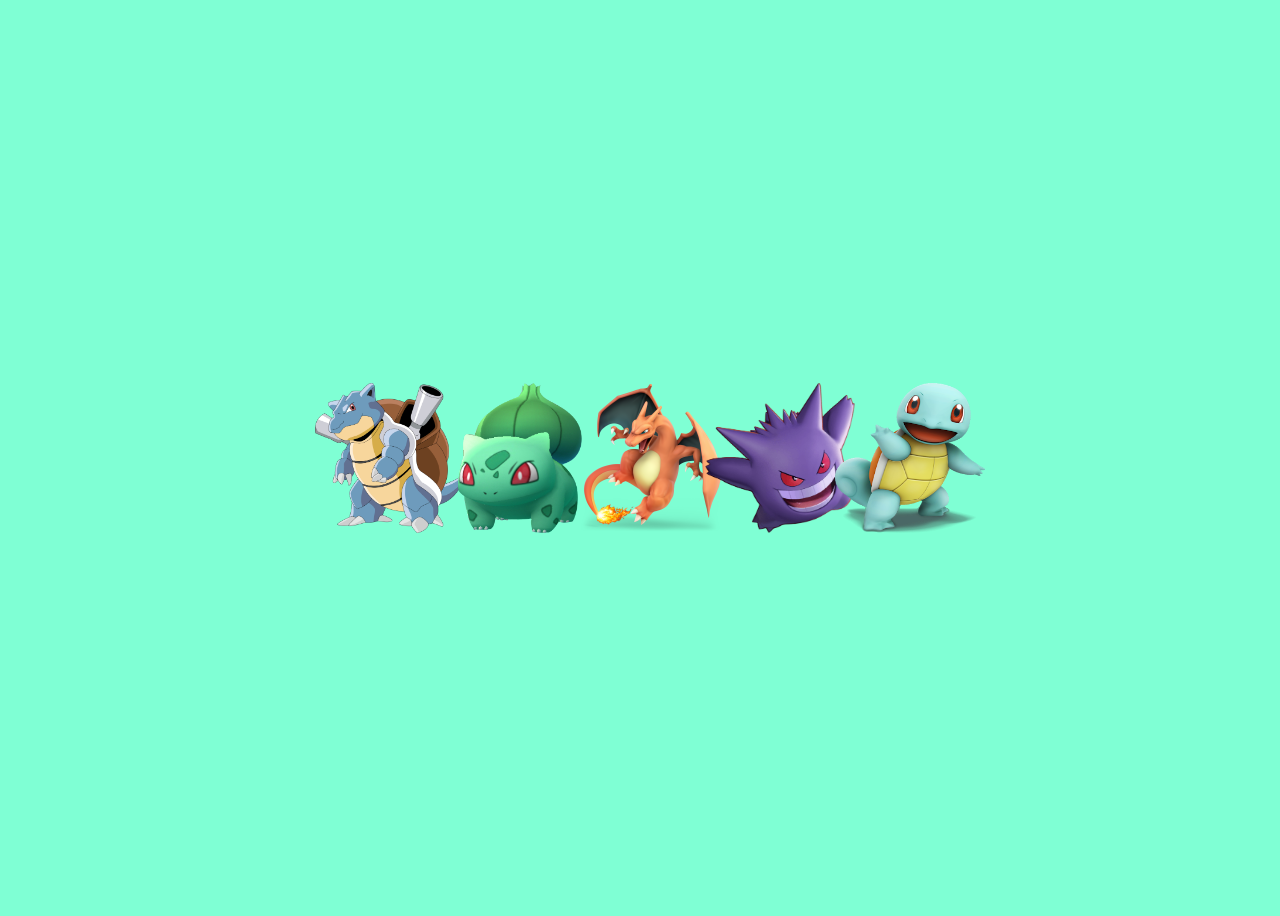
<file: Curso html_css/proyectos/2 Imagenes apiladas/index.html>
<!DOCTYPE html>
<html lang="es">
  <head>
    <meta charset="UTF-8" />
    <meta http-equiv="X-UA-Compatible" content="IE=edge" />
    <meta name="viewport" content="width=device-width, initial-scale=1.0" />
    <title>Document</title>
    <link rel="stylesheet" href="style.css" />
  </head>
  <body>
    <div class="imagenes-container">
      <div class="imagen">
        <img src="img/blastoise.png" alt="blastoise"/>
        <span class="nombre">
          <span class="text">blastoise</span>
        </span>
      </div>
      <div class="imagen">
        <img src="img/bulbasaur.png" alt="bulbasaur"/>
        <span class="nombre">
          <span class="text">bulbasaur</span>
        </span>
      </div>
      <div class="imagen">
        <img src="img/charizard.png" alt="charizard"/>
        <span class="nombre">
          <span class="text">charizard pokemon</span>
        </span>
      </div>
      <div class="imagen">
        <img src="img/gengar.png" alt="gengar"/>
        <span class="nombre">
          <span class="text">gengar</span>
        </span>
      </div>
      <div class="imagen">
        <img src="img/squirtle.png" alt="squirtle"/>
        <span class="nombre">
          <span class="text">squirtle</span>
        </span>
      </div>
    </div>
  </body>
</html>
</file>
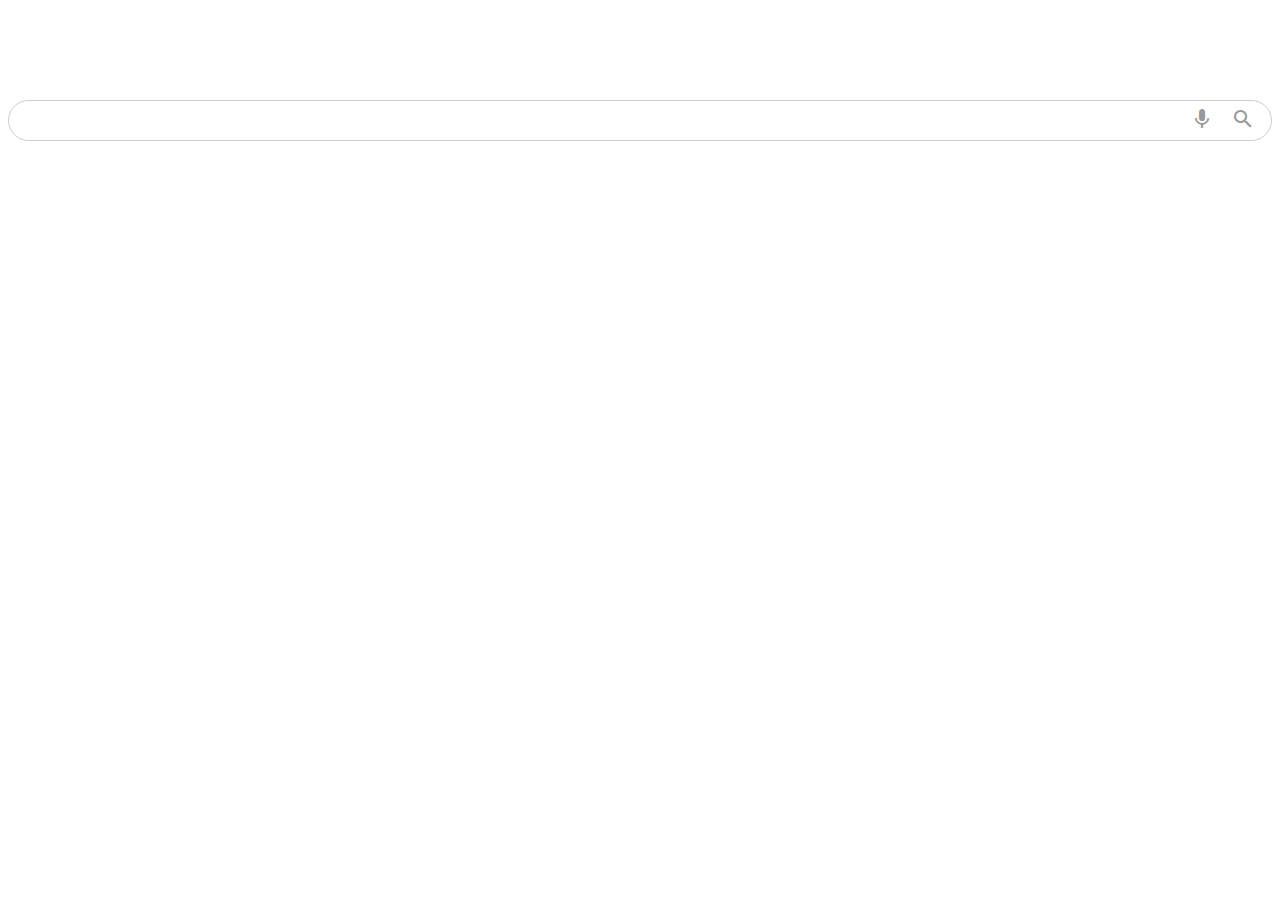
<file: Curso html_css/proyectos/3 Barra busqueda/index.html>
<!DOCTYPE html>
<html lang="es">
<head>
    <meta charset="UTF-8">
    <meta http-equiv="X-UA-Compatible" content="IE=edge">
    <meta name="viewport" content="width=device-width, initial-scale=1.0">
    <title>Barra de navegacion</title>
    <link rel="stylesheet" href="style.css">
    <link href="https://fonts.googleapis.com/icon?family=Material+Icons"
      rel="stylesheet">
    <link rel="shortcut icon" href="saitama.png" type="image/x-icon">
    
</head>
<body>
   <div class="search-bar">
    <input type="text">
    <div class="actions">
      <button><span class="material-icons">mic</span></button>
      <button><span class="material-icons">search</span></button>

    </div>
   </div>
</body>
</html>
</file>
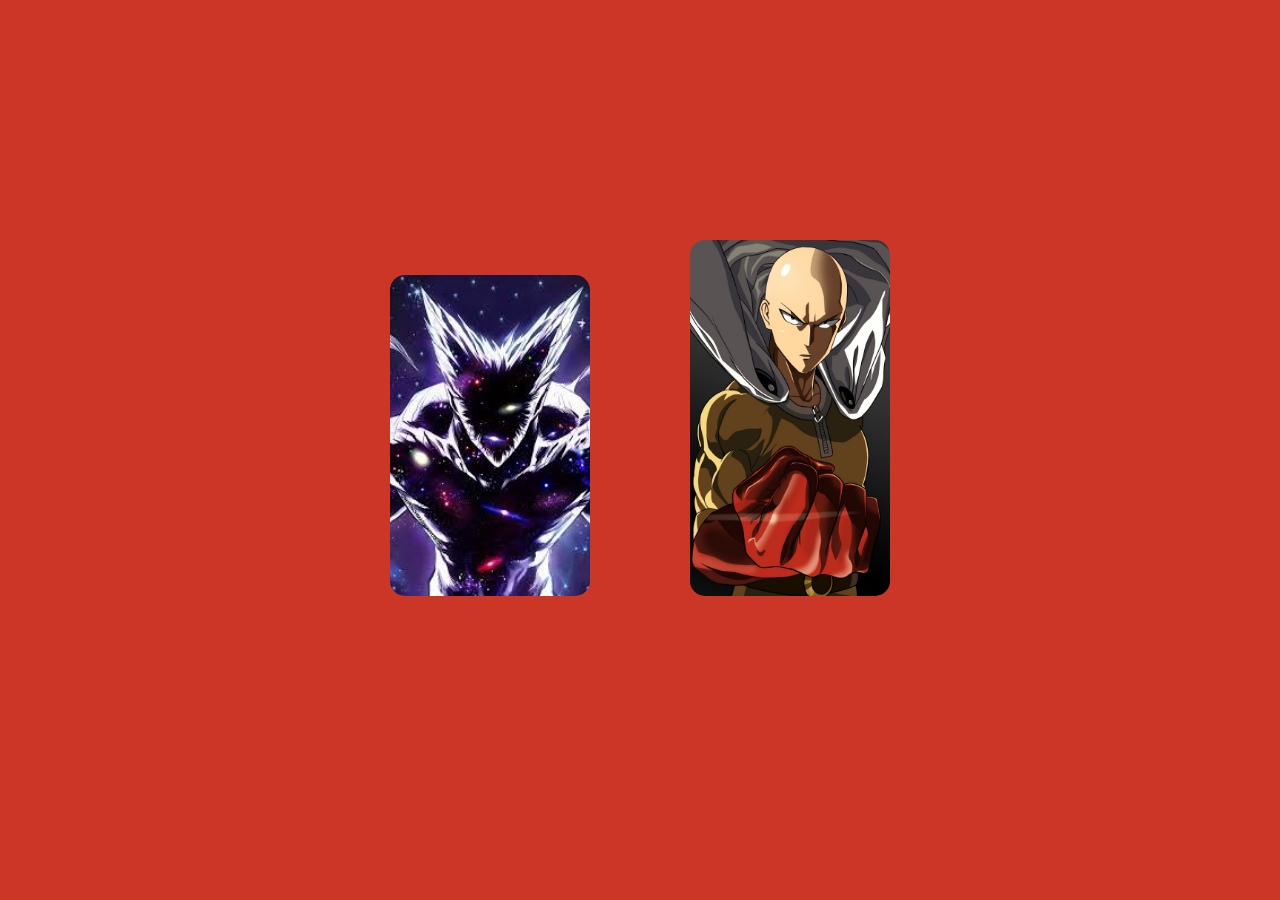
<file: Curso html_css/proyectos/3DCard/index.html>
<!DOCTYPE html>
<html lang="es">
<head>
    <meta charset="UTF-8">
    <meta http-equiv="X-UA-Compatible" content="IE=edge">
    <meta name="viewport" content="width=device-width, initial-scale=1.0">
    <title>Card 3d</title>
    <link rel="stylesheet" href="./style.css">
</head>
<body>
    <section class="card">
        <div class="wrapper">
            <img src="./img/do1.jpg" class="cover-image"/>
        </div>
        <img src="./img/saita.jpg" class="character"/>

    </section>
    <section class="card">
        <div class="wrapper">
            <img src="./img/img34.jpg" class="cover-image"/>
        </div>
        <img src="./img/mj2.png" class="character" />

    </section>
</body>
</html>
</file>
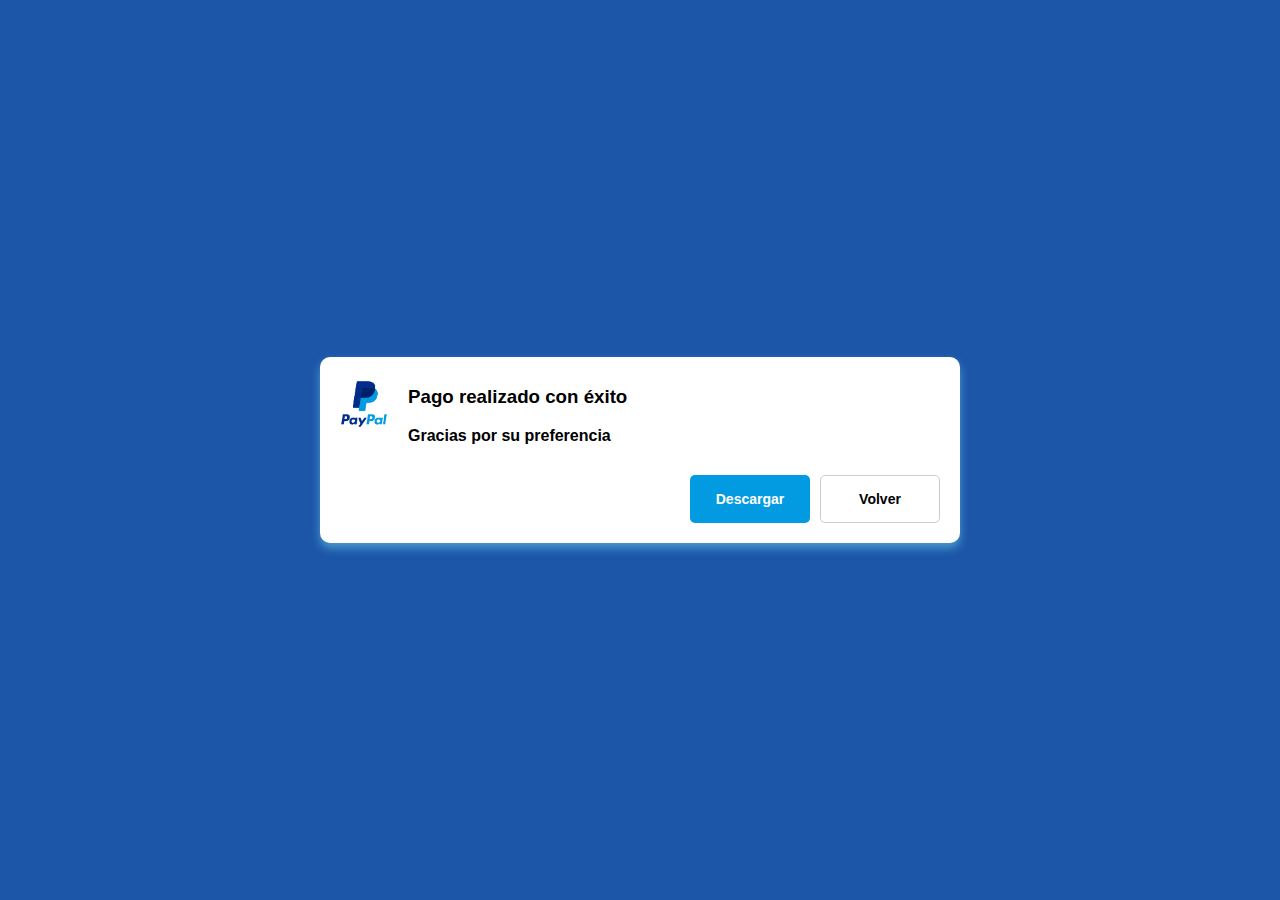
<file: Curso html_css/proyectos/4 Confirmado/index.html>
<!DOCTYPE html>
<html lang="es">
  <head>
    <meta charset="UTF-8" />
    <meta http-equiv="X-UA-Compatible" content="IE=edge" />
    <meta name="viewport" content="width=device-width, initial-scale=1.0" />
    <title>Confirmado</title>
    <link rel="stylesheet" href="style.css" />
  </head>
  <body>
    
    <!-- #Menu -->
    <div class="contenedor">
      <div class="sub-contenedor">
        <div class="contenido">
          <div class="icon">
            <img src="paypal_logo.png" alt="paypal" width="48" />
          </div>
          <div class="mensaje">
            <div class="title">
                <h3>
                    Pago realizado con éxito
                </h3>
                <div class="text">
                    Gracias por su preferencia
                </div>

            </div>
          </div>
        </div>
        <div class="actions">
           <button class="btn-descargar">Descargar</button>
           <button class="btn-volver">Volver</button>
        </div>
      </div>
    </div>
    <!-- #endregion -->
    
  </body>
</html>
</file>
<file: Curso html_css/proyectos/2 Imagenes apiladas/style.css>
body{
    font-family: sans-serif;
background-color: aquamarine;
}
.imagenes-container{
   
    display: flex;
    justify-content: center;
    align-items: center;
    height: 100vh;
}
.imagenes-container .imagen{
    position: relative;
    margin-right: -20px;
    display: inline-flex;
    flex-direction: column;
   
}
.imagenes-container .imagen img{
    width: 150px;
    height: 150px;
    transition: transform 0.32s ease-in-out;
}

.imagenes-container .imagen .nombre{
    position: absolute;
    background-color: black;
    border-radius: 5px;
    color: white;
    display: none;
    min-width: 100px;
    width: 150px;
    top: -70px;
   
    padding: 10px 15px;
   
   
}
.imagenes-container .imagen .nombre .text{
    display: inline-block;
    text-overflow: ellipsis;
    overflow: hidden;
    white-space: nowrap;
    margin: 0 auto;
    width:  150px;
    text-align: center;
    box-sizing: border-box;
}
.imagenes-container .imagen:hover .nombre{
    display: inline-block;
    transform: translateY(-20px)
}
.imagenes-container .imagen .nombre::before {
    content: "";
    position: absolute;
    width:  1px;
    height: 1px;
    left: 40%;
    bottom: -20px;  
    border-top: 10px solid black;
    border-left: 10px solid transparent;
    border-right: 10px solid transparent;
    border-bottom: 10px solid transparent;
}
.imagenes-container .imagen:hover img{
transform: translateY(-20px);
}
@media (max-width: 680px){
    .imagenes-container{
        flex-direction: column;
        height: 180vh;
    }
}
</file>
<file: Curso html_css/proyectos/3 Barra busqueda/style.css>
.material-icons {
    font-family: 'Material Icons';
    font-weight: normal;
    font-style: normal;
    font-size: 24px;  /* Preferred icon size */
    display: inline-block;
    line-height: 1;
    text-transform: none;
    letter-spacing: normal;
    word-wrap: normal;
    white-space: nowrap;
    direction: ltr;
  
    /* Support for all WebKit browsers. */
    -webkit-font-smoothing: antialiased;
    /* Support for Safari and Chrome. */
    text-rendering: optimizeLegibility;
  
    /* Support for Firefox. */
    -moz-osx-font-smoothing: grayscale;
  
    /* Support for IE. */
    font-feature-settings: 'liga';
  }
body{
    font-family: sans-serif;
    
}
.search-bar{
    border: solid 1px #ccc;
    border-radius: 30px;
    display: flex;
    flex-direction: row;
    align-items: center;
    padding: 5px 10px;
    margin: 100px auto;
}
.search-bar:focus-within{
    border: solid 1px #aaa;
    box-shadow: 0px 2px 5px rgba(35, 35, 36, 0.2)
}
.search-bar input{
    border: none;
    outline: none;
    pad: 10px;
    font-size: 18px;
    flex: auto;
    
}
.search-bar .actions{
    display: flex;
    gap: 5px;
}
.search-bar .actions button{
    border:  none;
   outline:  none;
   background: none;
   cursor: pointer;
   color: #999;
}
.search-bar .actions button:hover{
    color: #2979e2;
}
</file>
<file: Curso html_css/proyectos/3DCard/style.css>
:root {
  --card-height:300px;
  --card-width: calc(var(--card-height)/1.5) ;
}

* {
  margin: 0;
  padding: 0;
  box-sizing: border-box;
}

body {
  width: 100vw;
  height: 100vh;
  display: flex;
  justify-content: center;
  align-items: center;
  background: rgb(203, 54, 38);
}

.card {
  width: var(--card-width);
  height: var(--card-height);
  position: relative;
  display: flex;
  justify-content: center;
  align-items: flex-end;
  padding: 0 36px;
  margin: 0 50px;
  perspective: 2500px;
}
.card:hover .wrapper {
  transform: perspective(900px) translateY(-5%) rotateX(25deg) translateZ(0);
}
.card:hover .wrapper::before {
  opacity: 1;
}
.card:hover .wrapper::after {
  height: 120px;
}
.card:hover .character {
  opacity: 1;
  transform: translate3d(0%, -30%, 100%);
}
.card .wrapper {
  transition: all 0.5s;
  position: absolute;
  width: 100%;
  z-index: -1;
}
.card .wrapper::before {
  content: "";
  opacity: 0;
  width: 100%;
  height: 80px;
  transition: all 0.5s;
  position: absolute;
  left: 0;
  top: 0;
  height: 100%;
  background-image: linear-gradient(to bottom, transparent 46%, rgba(12, 13, 19, 0.6) 68%, rgb(12, 13, 19) 97%);
}
.card .wrapper::after {
  content: "";
  width: 100%;
  height: 80px;
  transition: all 0.5s;
  position: absolute;
  left: 0;
  bottom: 0;
  height: 100%;
  background-image: linear-gradient(to top, transparent 46%, rgba(12, 13, 19, 0.6) 68%, rgb(12, 13, 19) 97%);
  opacity: 0;
}
.card .wrapper .cover-image {
  width: 100%;
  height: 100%;
  -o-object-fit: cover;
     object-fit: cover;
  border-radius: 15px;
}
.card .character {
  height: 350px;
  position: absolute;
  z-index: -1;
  transition: all 0.5s;
  opacity: 0;
}/*# sourceMappingURL=style.css.map */
</file>
<file: Curso html_css/proyectos/4 Confirmado/style.css>
body{
    font-family: Arial, Helvetica, sans-serif;
    padding: 0;
    margin: 0;
}
.contenedor{
    background-color: #1c56a8;
    display: flex;
    width: 100%;
    height: 100%;
    align-items: center;
    justify-content: center;
    position: absolute; 
}
.contenedor .sub-contenedor{
    width: 600px;
    border-radius: 10px;
    background-color: white;
    padding: 10px 20px;
    box-shadow: 0px 5px 10px rgba(120, 228, 247, 0.5);
}
.contenedor .sub-contenedor .contenido{
   
    display: flex;
    gap: 10px;
    align-items: center;
    margin-bottom: 20px;
    flex: auto;
}
.contenedor .sub-contenedor .contenido .icon{
    margin-right: 10px;
}
.contenedor .sub-contenedor .contenido .mensaje .title{
 
 font-weight: bolder;

}
.contenedor .sub-contenedor .actions{
    
    padding: 10px 0;
    display: flex;
    justify-content: end;
    gap: 10px;

}
.contenedor .sub-contenedor .actions button{
    border: none;
    padding: 15px;
    min-width: 120px;
    border-radius: 5px;
    font-weight: bold;
    font-size: 14px;
    cursor: pointer;
}
.contenedor .sub-contenedor .actions .btn-descargar{
    background-color: #029BE1;
    color: white;
}
.contenedor .sub-contenedor .actions .btn-descargar:hover{
    background-color: #0280DE;

}
.contenedor .sub-contenedor .actions .btn-volver{
    background-color: white;
    border:  solid 1px #ccc;
}
.contenedor .sub-contenedor .actions .btn-volver:hover{
    background-color: #eee;
}
@media (max-width:600px){
    .contenedor .sub-contenedor{
        width: 80%;
    }
    .contenedor .sub-contenedor .actions{
        flex-direction: column;
    }

}
</file>
